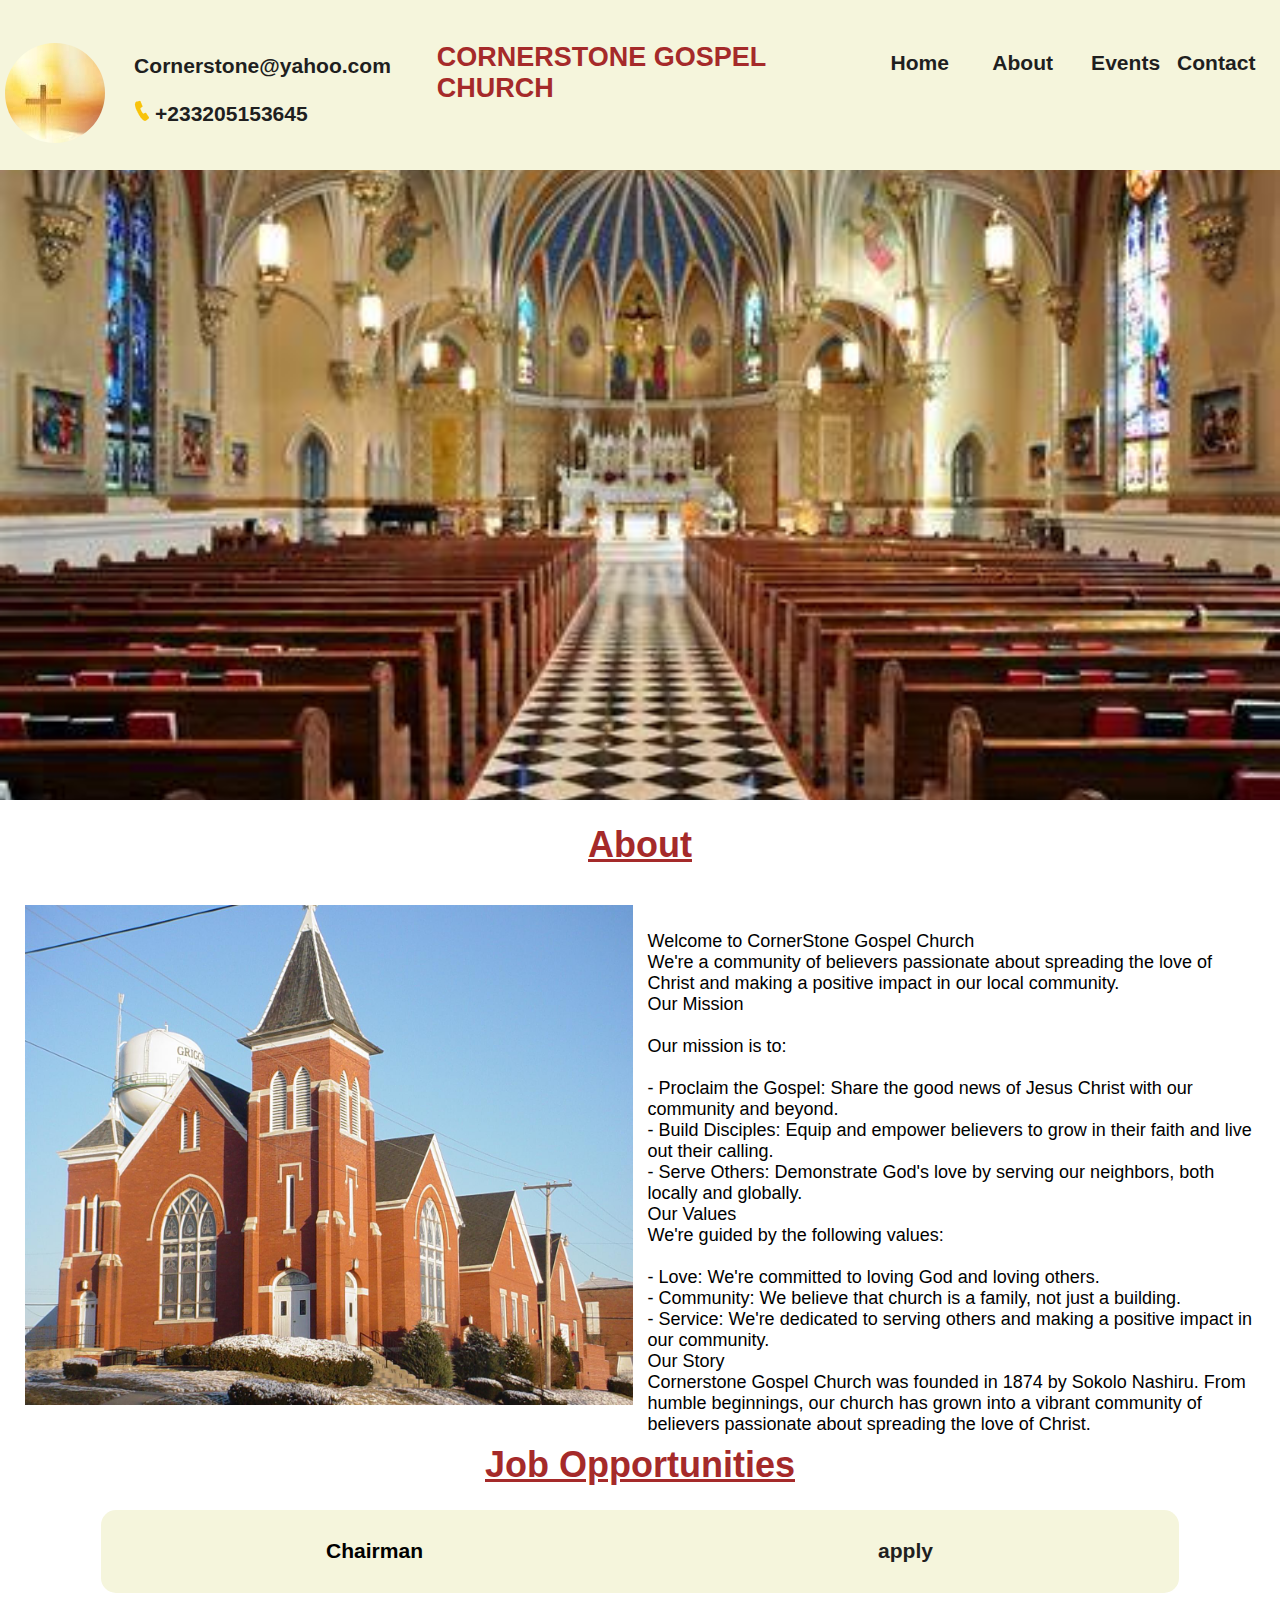
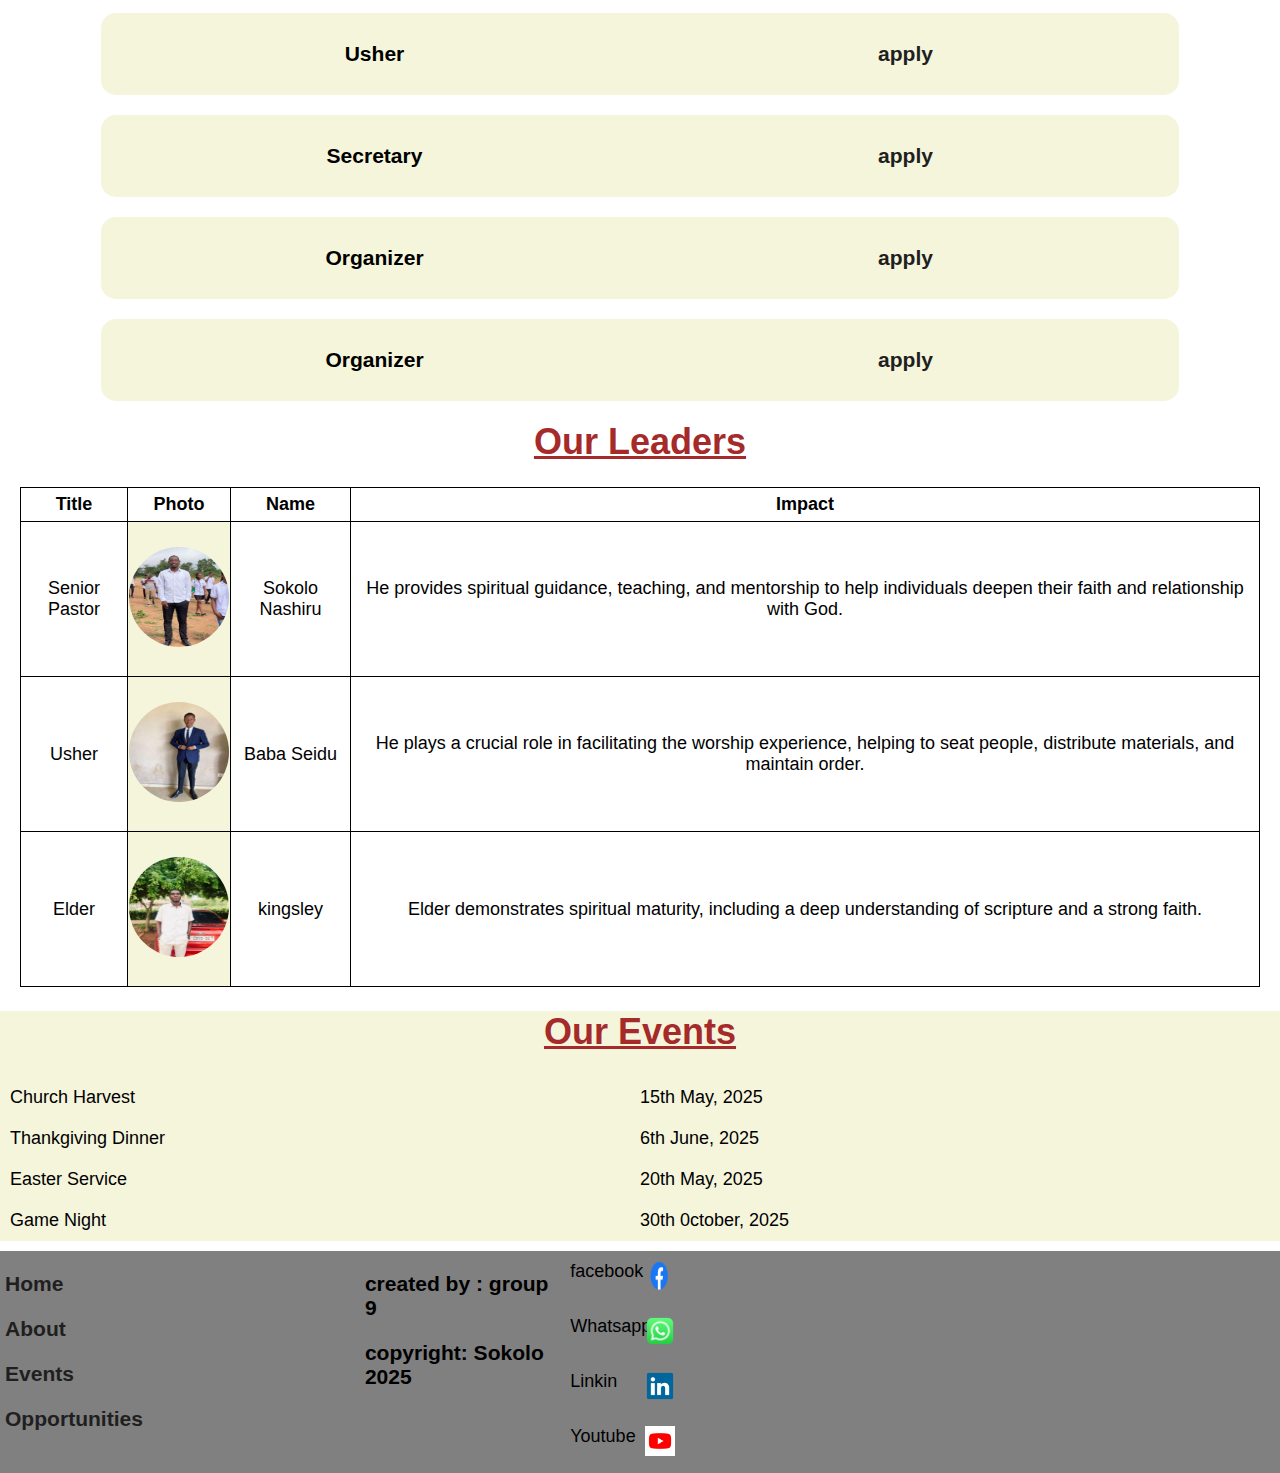
<file: index.html>
<!DOCTYPE html>
<html lang="en">


<head>
    <meta charset="UTF-8">
    <meta name="viewport" content="width=device-width, initial-scale=1.0">
    <title>CornerStone Gospel Church</title>
    <link rel="stylesheet" href="static/style.css">
    <link rel="icon" href="img/openbible.jpg">
</head>

<body>
    <!--heading section-->

    <div class="banner">
        <div class="heading">
            <div class="logo">
                <div class="logo-image">
                    <img src="img/openbible.jpg" alt="hello" id="logo-image" height="130px" width="130px">

                </div>
                <div class="logo-contact">

                    <a href="mailto:sokolonashiru@yahoo.com">
                        <h3><img src="img/mail-icon.png" alt="hello" class="mail"> Cornerstone@yahoo.com</h3>
                    </a>
                    <a href="tel:+233205153645">
                        <h3><img src="img/call-icon.png" alt="hello"> +233205153645</h3>
                    </a>

                </div>




            </div>
            <div class="name">
                <h2><b>CORNERSTONE GOSPEL CHURCH</b></h2>
                <div class="logo-contact1">

                    <a href="mailto:sokolonashiru@yahoo.com">
                        <h3><img src="img/mail-icon.png" alt="hello" class="mail-icon"> Cornerstone@yahoo.com</h3>
                    </a>
                    <a href="tel:+233205153645">
                        <h3><img src="img/call-icon.png" alt="hello"> +233205153645</h3>
                    </a>

                </div>
            </div>

            <div class="sections">
                <div class="fhome">
                    <a href="#">
                        <h3>
                            Home
                        </h3>
                    </a>
                </div>
                <div class="fabout">
                    <a href="#about">
                        <h3>About</h3>
                    </a>
                </div>
                <div class="fevent">
                    <a href="#events">
                        <h3>Events</h3>
                    </a>
                </div>
                <div class="lcontact">
                    <a href="https://wa.me/+233205153645">
                        <h3>Contact</h3>
                    </a>
                </div>

            </div>


        </div>

    </div>

    <div class="main">


        <!--about section-->
        <div class="about1"> 
            <h1 id="about"> About</h1>
            <div class="about">
                
    
                <div class="about-image">
                    <img src="img/church-out.jpeg" alt="h" width="100%" height="500px">
    
                </div>
                <div class="about-content">
                    <p>Welcome to CornerStone Gospel Church <br>
                        We're a community of believers passionate about spreading the love of Christ and making a positive
                        impact in our local community.
                        <br>
                        Our Mission<br>
    
                        <br>
                        Our mission is to:<br>
    
                        <br>
                        - Proclaim the Gospel: Share the good news of Jesus Christ with our community and beyond.<br>
                        - Build Disciples: Equip and empower believers to grow in their faith and live out their
                        calling.<br>
                        - Serve Others: Demonstrate God's love by serving our neighbors, both locally and globally.<br>
    
                        Our Values<br>
                        We're guided by the following values:<br>
    
                        <br>
    
                        - Love: We're committed to loving God and loving others.<br>
                        - Community: We believe that church is a family, not just a building.<br>
                        - Service: We're dedicated to serving others and making a positive impact in our community.<br>
    
                        Our Story<br>
                        Cornerstone Gospel Church was founded in 1874 by Sokolo Nashiru. From humble beginnings, our church
                        has grown into a vibrant community of believers passionate about spreading the love of Christ.<br>
                    </p>
    
                </div>
    
    
            </div>
    

        </div>


        <!-- opportunity section-->
        <div class="opportunities">
            <h1 id="opportunities">Job Opportunities</h1>
            <div class="opp-s">
                <div class="opp-type">
                    <h3>chairman</h3>

                </div>
                <div class="opp-apply">
                    <a href="mailto:sokolonashiru@yahoo.com">
                        <h3>apply</h3>
                    </a>

                </div>

            </div>
            <div class="opp-s">
                <div class="opp-type">
                    <h3>Usher</h3>

                </div>
                <div class="opp-apply">
                    <a href="mailto:sokolonashiru@yahoo.com">
                        <h3>apply</h3>
                    </a>

                </div>
            </div>
            <div class="opp-s">
                <div class="opp-type">
                    <h3>Secretary</h3>

                </div>
                <div class="opp-apply">
                    <a href="mailto:sokolonashiru@yahoo.com">
                        <h3>apply</h3>
                    </a>


                </div>
            </div>
            <div class="opp-s">
                <div class="opp-type">
                    <h3>Organizer</h3>

                </div>
                <div class="opp-apply">
                    <a href="mailto:sokolonashiru@yahoo.com">
                        <h3>apply</h3>
                    </a>

                </div>
            </div>
            <div class="opp-s">
                <div class="opp-type">
                    <h3>Organizer</h3>

                </div>
                <div class="opp-apply">
                    <a href="mailto:sokolonashiru@yahoo.com">
                        <h3>apply</h3>
                    </a>

                </div>
            </div>

        </div>
        <!--leaders sections-->
        <div id="leaders" class="leaders">
            <h1>Our Leaders</h1>
            <div>
                <table>
                    <tbody>
                        <tr>
                            <th>Title</th>
                            <th>Photo</th>
                            <th>Name</th>
                            <th>Impact</th>
                        </tr>
                        <tr>
                            <td>Senior Pastor</td>
                            <td class="leader-image">
                                <img class="l-image" src="img/sokolo.jpg" alt="hello" height="500px" width="500px">
                            </td>
                            <td>
                                Sokolo Nashiru
                            </td>
                            <td>
                                 He provides spiritual guidance, teaching, and mentorship to help individuals deepen their faith and relationship with God.

                            </td>
                        </tr>
                        <tr>
                            <td>Usher</td>
                            <td class="leader-image">
                                <img class="l-image" src="img/baba.jpg" alt="hello" height="500px" width="500px">
                            </td>
                            <td>
                                Baba Seidu
                            </td>
                            <td>
                                He plays a crucial role in facilitating the worship experience, helping to seat people, distribute materials, and maintain order.

                            </td>
                        </tr>
                        <tr>
                            <td>Elder</td>
                            <td class="leader-image">
                                <img class="l-image" src="img/kingsley.jpg" alt="hello" height="500px" width="500px">
                            </td>
                            <td>
                                kingsley
                            </td>
                            <td>
                                Elder demonstrates spiritual maturity, including a deep understanding of scripture and a strong faith.                            </td>
                        </tr>

                    </tbody>
                </table>
            </div>


        </div>
        <!--Events Section-->
        <div class="Ev">
            <h1 id="events"> Our Events</h1>
            <div class="events">
                <div class="event">
                    Church Harvest
                </div>
                <div class="date">
                    15th May, 2025

                </div>

            </div>
            <div class="events">
                <div class="event">
                    Thankgiving Dinner
                </div>
                <div class="date">
                    6th June, 2025

                </div>

            </div>
            <div class="events">
                <div class="event">
                    Easter Service
                </div>
                <div class="date">
                    20th May, 2025

                </div>

            </div>
            <div class="events">
                <div class="event">
                    Game Night
                </div>
                <div class="date">
                    30th 0ctober, 2025

                </div>

            </div>

        </div>


    </div>
    <!--footer section-->
    <div class="footer">

        <div class="all">

            <a href="#">
                <h3>Home</h3>
            </a>
            <a href="#about">
                <h3>About</h3>
            </a>
            <a href="#events">
                <h3>Events</h3>
            </a>
            <a href="#opportunities">
                <h3>Opportunities</h3>
            </a>
            <br>



        </div>
        <div class="copyright">
            <h3>created by : group 9</h3>
            <h3>copyright: Sokolo 2025 </h3>

        </div>
        <div class="contact">
            <div class="fcontact">
                <div class="fcontact-name">
                    facebook

                </div>
                <div class="fcontact-logo">
                    <img src="img/facebook.png" alt="hello" height="30px" width="30px">

                </div>

            </div>
            <div class="fcontact">
                <div class="fcontact-name">
                    Whatsapp

                </div>
                <div class="fcontact-logo">
                    <img src="img/whatsapp.png" alt="hello" height="30px" width="30px">

                </div>

            </div>
            <div class="fcontact">
                <div class="fcontact-name">
                    Linkin

                </div>
                <div class="fcontact-logo">
                    <img src="img/linkin.png" alt="hello" height="30px" width="30px">

                </div>

            </div>
            <div class="fcontact">
                <div class="fcontact-name">
                    Youtube

                </div>
                <div class="fcontact-logo">
                    <img src="img/youtube.png" alt="hello" height="30px" width="30px">

                </div>

            </div>


        </div>
        <div class="location">
            <iframe
                src="https://www.google.com/maps/embed?pb=!1m26!1m12!1m3!1d15879.121200794045!2d-0.36314713821339945!3d5.7447403577995795!2m3!1f0!2f0!3f0!3m2!1i1024!2i768!4f13.1!4m11!3e6!4m3!3m2!1d5.7542993!2d-0.3428635!4m5!1s0xfdf0a0cef40d499%3A0xd0bd54aab8be2b49!2sAdjen%20Kotoku!3m2!1d5.735134899999999!2d-0.36071369999999997!5e0!3m2!1sen!2sgh!4v1740487622453!5m2!1sen!2sgh"
                width="100%" height="200px" style="border:0;" allowfullscreen="" loading="lazy"
                referrerpolicy="no-referrer-when-downgrade"></iframe>

        </div>







    </div>

</body>

</html>
</file>
<file: static/style.css>
html {
    padding: 0px;
    margin: 0px;
    font-family: sans-serif;
    font-size: smaller;
}

body {
    margin: 0px;
    padding: 0px;
    font-size: smaller;
    font-family: sans-serif;




}

a {
    color: unset;
    color: #1f1f1f;
    text-decoration: none !important;

}

h1 {
    color: brown;
    text-align: center;
    text-decoration: underline;
}

h3:hover {
    color: orange;
}

.heading {

    background-color: beige;
    display: flex;
    background-repeat: no-repeat;
    background-position: center;
    background-size: cover;
    height: 150px;
    padding-left: 20px;


}

.logo {

    width: 25%;
    border-radius: 15px;
    padding-left: 20px;


}

.logo-image {
    width: 30%;

    margin-top: 20px;
}
.logo-contact1 {
    width: 70%;
    display:none;
}
.logo-contact {
    width: 70%;
    display: none;
}

#logo-image {
    border-radius: 50%;
    height: 80px;
    width: 80px;
}

.sections {
    width: 25%;
    padding-top: 20px;
    text-align: center;
}


.fhome:hover {
    color: orange;
}

.fevent:hover {
    color: orange;
}

.fabout:hover {
    color: orange;
}


.lcontact:hover {
    color: orange;
}

.name {
    width: 50%;
    color: brown;
    text-align: left;
    padding: 20px;
}

.banner {
    background-image: url(../img/OIP.jpeg);
    background-size: cover;
    height: 400px;
    width: 100%;
}

/*about section */

.about {
    margin: 5px;
}

.about-image {
    height: 500px;



    text-align: center;

}

.about-content {
    height: 300px;

    margin-top: 2px;
    text-align: left;

}

/*opportunities sections*/
.opportunities {
    margin-top: 20px;

}

.opp-s {
    display: flex;
    background-color: beige;
    margin-top: 20px;
    margin-left: 100px;
    margin-right: 100px;
    margin-bottom: 20px;
    padding: 8px;
    border-radius: 15px;

}

.opp-type {

    width: 50%;
    text-align: center;
    text-transform: capitalize;

}

.opp-type:hover {
    color: orange;

}

.opp-apply {

    width: 50%;
    text-align: center;
}

/*leaders section*/
td,
th {
    border: 1px solid black;
    align-items: center;
    text-align: center;
}

.leaders {
    align-items: center;



    margin: 10px;



}

table {
    border: 1px solid black;
    border-collapse: collapse;
    width: 100%;




}

.leader-image {
    background-color: beige;

}

.l-image {
    border-radius: 50%;
    height: 100px;
    width: 100px;

}

/*Events Section */
.Ev {
    background-color: beige;
}

.events {
    display: flex;
    padding: 10px;



}

.event {
    width: 50%;
    text-align: left;
}

.date {
    width: 50%;
    text-align: left;
}

/* footer section */
.footer {
    background-color: gray;
    padding: 0px;
    margin-bottom: 0px;
    margin: 0px;
    display: flex;
    margin-top: 10px;


}

.all {
    width: 33.33%;
    padding-left: 5px;



}

.copyright {

    align-items: center;

}

.location {
    width: 33.33%;



}

.contact {
    width: 33.33%;
    text-align: left;
}

.fcontact {
    display: flex;
    padding-top: 12px;



}

.fcontact-name {
    width: 50%;
    text-align: left;



}

.fcontact-logo {
    width: 50%;
    text-align: right;
    margin-left: 30px;

}




@media screen and (min-width: 576px) {
    html {
        padding: 0px;
        margin: 0px;
        font-family: sans-serif;
        font-size: small;
    }

    body {
        margin: 0px;
        padding: 0px;
        font-size: small;
        font-family: sans-serif;



    }

    a {
        color: unset;
        color: #1f1f1f;
        text-decoration: none !important;

    }

    h1 {
        color: brown;
        text-align: center;
        text-decoration: underline;
    }

    h3:hover {
        color: orange;
    }

    /*header section */


    .heading {

        background-color: beige;
        display: flex;
        background-repeat: no-repeat;
        background-position: center;
        background-size: cover;
        height: 150px;
        
        padding-top: 0px;
        margin-top: 0px;


    }

    .logo {

        width: 25%;
        padding-top: 20px;

    }

    #logo-image {
        border-radius: 50%;
        

    }
    

    .sections {
        width: 25%;
        text-align: center;
        padding-top: 0px;

    }


    .fhome:hover {
        color: orange;
    }

    .fevent:hover {
        color: orange;
    }

    .fabout:hover {
        color: orange;
    }

    .fcontact:hover {
        color: orange;
    }

    .name {
        width: 50%;
        color: brown;
        text-align: left;
        padding-top: 0px;

    }
    
    .logo-contact1 {
        
        
        display: block;
        text-align:left; 
        
    }
    .mail-icon{
        display: none;
    }

    /*banner section */
    .banner {
        background-image: url(../img/OIP.jpeg);
        background-size: cover;
        height: 500px;
        width: 100%;
    }

    /* main section*/
    .main {
        padding: 0px;


    }

    .about {
        margin: 10px;
    }

    .about-image {
        height: 500px;
        width: 100%;
        text-align: center;

    }

    .about-content {
        height: 300px;

        margin-top: 2px;
        text-align: left;

    }

    /*opportunities sections*/
    .opportunities {
        margin-top: 20px;

    }

    .opp-s {
        display: flex;
        background-color: beige;

        margin-bottom: 20px;
        padding: 8px;
        border-radius: 15px;


    }

    .opp-type {

        width: 50%;
        text-align: center;
        text-transform: capitalize;

    }

    .opp-type:hover {
        color: orange;

    }

    .opp-apply {

        width: 50%;
        text-align: center;
    }

    /*leaders section*/
    td,
    th {
        border: 1px solid black;
        align-items: center;
        text-align: center;
    }

    .leaders {

        align-items: center;



    }

    .leaders h1 {
        text-align: center;
        padding-right: 0px;
        margin-top: 20px;

    }

    table {
        border: 1px solid black;
        border-collapse: collapse;
        height: 500px;


    }

    .leader-image {
        background-color: beige;

    }

    .l-image {
        border-radius: 50%;
        height: 100px;
        width: 100px;

    }

    /*Events Section */
    .Ev {
        background-color: beige;
    }

    .events {
        display: flex;
        padding: 10px;



    }

    .event {
        width: 50%;
        text-align: left;
    }

    .date {
        width: 50%;
        text-align: left;
    }

    /* footer section */
    .footer {
        background-color: gray;
        padding: 0px;
        margin-bottom: 0px;
        margin: 0px;
        display: flex;
        margin-top: 10px;


    }

    .all {
        width: 33.33%;
        padding-left: 5px;



    }

    .copyright {

        align-items: center;

    }

    .location {
        width: 33.33%;



    }

    .contact {
        width: 33.33%;

    }

    .fcontact {
        display: flex;
        padding-top: 12px;
        padding: 10px;



    }

    .fcontact-name {
        width: 50%;
        text-align: right;



    }

    .fcontact-logo {
        width: 50%;
        text-align: left;
        margin-left: 30px;

    }




}

/*---------------*/

@media screen and (min-width:768px) {
    html {
        padding: 0px;
        margin: 0px;
        font-family: sans-serif;
        font-size: medium;
    }

    body {
        margin: 0px;
        padding: 0px;
        font-size: medium;
        font-family: sans-serif;



    }

    a {
        color: unset;
        color: #1f1f1f;
        text-decoration: none !important;

    }

    h1 {
        color: brown;
        text-align: center;
        text-decoration: underline;
    }

    h3:hover {
        color: orange;
    }

    /*header section */


    .heading {

        background-color: beige;
        background-repeat: no-repeat;
        background-position: center;
        background-size: cover;
        height: 180px;
        


    }

    .logo {

        width: 25%;
        padding: 8px;

    }

    .logo-contact {
        padding-top: 10px;
        padding-left: 8px;
    }

    #logo-image {
        border-radius: 50%;
        height: 100px;
        width: 100px;
    }

    .sections {
        width: 25%;


    }


    .fhome:hover {
        color: orange;
    }

    .fevent:hover {
        color: orange;
    }

    .fabout:hover {
        color: orange;
    }

    .fcontact:hover {
        color: orange;
    }

    .name {
        width: 50%;
        color: brown;
        
        text-align: left;
    }
    
   
    /*banner section */
    .banner {
        background-image: url(../img/OIP.jpeg);
        background-size: cover;
        height: 600px;
        width: 100%;
    }

    /* main section*/
    .main {
        padding: 0px;


    }

    /*about section */

    .about {
        margin: 10px;
        
    }

    .about-image {
        height: 500px;
        width: 100%;
        text-align: center;

    }

    .about-content {
        height: 400px;

        margin-top: 8px;
        text-align: left;


    }

    /*opportunities sections*/
    .opportunities {
        margin-top: 20px;

    }

    .opp-s {
        display: flex;
        background-color: beige;
        margin-top: 20px;
        margin-bottom: 20px;
        padding: 8px;
        border-radius: 15px;

    }

    .opp-type {

        width: 50%;
        text-align: center;
        text-transform: capitalize;

    }

    .opp-type:hover {
        color: orange;

    }

    .opp-apply {

        width: 50%;
        text-align: center;
    }

    /*leaders section*/
    td,
    th {
        border: 1px solid black;
        align-items: center;
        text-align: center;
    }

    .leaders {
        margin: 10px;
        align-items: center;



    }

    

    table {
        border: 1px solid black;
        border-collapse: collapse;



    }

    .leader-image {
        background-color: beige;

    }

    .l-image {
        border-radius: 50%;
        height: 100px;
        width: 100px;

    }

    /*Events Section */
    .Ev {
        background-color: beige;
    }

    .events {
        display: flex;
        padding: 10px;



    }

    .event {
        width: 50%;
        text-align: left;
    }

    .date {
        width: 50%;
        text-align: left;
    }

    /* footer section */
    .footer {
        background-color: gray;
        padding: 0px;
        margin-bottom: 0px;
        margin: 0px;
        display: flex;
        margin-top: 10px;


    }

    .all {
        width: 33.33%;
        padding-left: 5px;



    }

    .copyright {

        align-items: center;

    }

    .location {
        width: 33.33%;



    }

    .contact {
        width: 33.33%;

    }

    .fcontact {
        display: flex;
        padding-top: 12px;
        padding: 10px;



    }

    .fcontact-name {
        width: 50%;
        text-align: right;



    }

    .fcontact-logo {
        width: 50%;
        text-align: left;
        margin-left: 30px;

    }


}

@media screen and (min-width:992px) {
    html {
        padding: 0px;
        margin: 0px;
        font-family: sans-serif;
        font-size: large
    }

    body {
        margin: 0px;
        padding: 0px;
        font-size: large;
        font-family: sans-serif;



    }

    a {
        color: unset;
        color: #1f1f1f;
        text-decoration: none !important;

    }

    h1 {
        color: brown;
        text-align: center;
        text-decoration: underline;
    }

    h3:hover {
        color: orange;
    }

    /*header section */


    .heading {

        background-color: beige;
        background-repeat: no-repeat;
        background-position: center;
        background-size: cover;
        height: 200px;




    }

    .logo {
        display: flex;
        width: 25%;
        border-radius: 15px;
        align-items: center;
        

    }

    .logo-image {
        width: 30%;
    }

    .logo-contact {
        width: 70%;
    }

    #logo-image {
        border-radius: 50%;
    }

    .sections {
        width: 25%;
        padding-top: 10px;
    }


    .fhome:hover {
        color: orange;
    }

    .fevent:hover {
        color: orange;
    }

    .fabout:hover {
        color: orange;
    }

    .fcontact:hover {
        color: orange;
    }

    .name {
        width: 50%;
        color: brown;
        align-items: start;
        text-align: left;
        padding: 20px;
    }
    .logo-contact1{
        text-align: left;
    }
    .mail-icon{
        display: block;
        float: left;
        padding-right: 5px;
        margin-top: 5px;
    }

    /*banner section */
    .banner {
        background-image: url(../img/OIP.jpeg);
        background-size: cover;
        height: 800px;
        width: 100%;
    }

    /* main section*/
    .main {
        padding: 0px;


    }

    /*about section */

    .about {

        padding: 15px;
        margin-top: 20px;

        margin-bottom: 20px;


    }

    .about-image {

        text-align: center;

    }

    .about-content {
        height: 400px;
        text-align: left;

    }

    /*opportunities sections*/
    .opportunities {
        margin-top: 20px;

    }

    .opp-s {
        display: flex;
        background-color: beige;
        margin-top: 20px;
        margin-bottom: 20px;
        padding: 8px;
        border-radius: 15px;

    }

    .opp-type {

        width: 50%;
        text-align: center;
        text-transform: capitalize;

    }

    .opp-type:hover {
        color: orange;

    }

    .opp-apply {

        width: 50%;
        text-align: center;
    }

    /*leaders section*/
    td,th {
        border: 1px solid black;
        align-items: center;
        text-align: center;
    }

    .leaders {
        
        margin: 10px;
    }

    
    table {
        border: 1px solid black;
        border-collapse: collapse;
        width: 100%;
    }

    .leader-image {
        background-color: beige;

    }

    .l-image {
        border-radius: 50%;
        height: 100px;
        width: 100px;

    }

    /*Events Section */
    .Ev {
        background-color: beige;
    }

    .events {
        display: flex;
        padding: 10px;



    }

    .event {
        width: 50%;
        text-align: left;
    }

    .date {
        width: 50%;
        text-align: left;
    }

    /* footer section */
    .footer {
        background-color: gray;
        padding: 0px;
        margin-bottom: 0px;
        margin: 0px;
        display: flex;
        margin-top: 10px;


    }

    .all {
        width: 33.33%;
        padding-left: 5px;



    }

    .copyright {

        align-items: center;

    }

    .location {
        width: 33.33%;



    }

    .contact {
        width: 33.33%;

    }

    .fcontact {
        display: flex;
        padding-top: 12px;
        padding: 10px;



    }

    .fcontact-name {
        width: 50%;
        text-align: right;



    }

    .fcontact-logo {
        width: 50%;
        text-align: left;
        margin-left: 30px;

    }

}

@media screen and (min-width:1200px) {
    html {
        padding: 0px;
        margin: 0px;
        font-family: sans-serif;
        font-size: large
    }

    body {
        margin: 0px;
        padding: 0px;
        font-size: large;
        font-family: sans-serif;



    }

    a {
        color: unset;
        color: #1f1f1f;
        text-decoration: none !important;

    }

    h1 {
        color: brown;
        text-align: center;
        text-decoration: underline;
    }

    h3:hover {
        color: orange;
    }

    /*header section */


    .heading {

        background-color: beige;
        background-repeat: no-repeat;
        background-position: center;
        background-size: cover;
        height: 170px;
        margin: 0;
        padding: 0;


    }

    .logo {
        display: flex;
        width: 33.33%;
        border-radius: 15px;
        align-items: center;
        padding: 0px;
        margin: 0px;
        text-align: left;
        padding-left: 5px;
        

    }

    .logo-image {
        width: 30%;
    }

    .logo-contact {
        width: 70%;
        display: block;
        text-align: left;

    }

    #logo-image {
        border-radius: 50%;
    }
.mail{
    display: none;
}

    .sections {
        width: 33.33%;
        display: flex;
        padding-top: 30px;
    }

    .fhome {
        width: 25%;
    }

    .fhome:hover {
        color: orange;
    }

    .fevent {
        width: 25%;
    }

    .fevent:hover {
        color: orange;
    }

    .fabout {
        width: 25%;
    }

    .fabout:hover {
        color: orange;
    }

    .fcontact {
        width: 25%;
    }

    .fcontact:hover {
        color: orange;
    }

    .name {
        width: 33.33%;
        color: brown;
        align-items: center;
        padding: 20px;
    }
    .logo-contact1{
        display: none;
    }


    /*banner section */
    .banner {
        background-image: url(../img/OIP.jpeg);
        background-size: cover;
        height: 800px;
        width: 100%;
    }

    /* main section*/
    .main {
        padding: 0px;


    }

    /*about section */
   
    .about {
        display: flex;
       
    }
    .about1{
       
       
       margin-top: 20px;
       
       margin-bottom: 15px;
       
    }

    .about-image {
        width: 50%;
        text-align: center;

    }

    .about-content {

        width: 50%;
        text-align: left;
        margin-left: 15px;

    }

    /*opportunities sections*/
    .opportunities {
        margin: 1px;

    }

    .opp-s {
        display: flex;
        background-color: beige;
        
        margin-bottom: 20px;
        padding: 8px;
        border-radius: 15px;

    }

    .opp-type {

        width: 50%;
        text-align: center;
        text-transform: capitalize;

    }

    .opp-type:hover {
        color: orange;

    }

    .opp-apply {

        width: 50%;
        text-align: center;
    }

    /*leaders section*/
    td,
    th {
        border: 1px solid black;
        align-items: center;
        text-align: center;
    }

    .leaders {
       margin: 20px;
        align-items: center;
        



    }

    .leaders h1 {
        text-align: center;
        
    }

    table {
        border: 1px solid black;
        border-collapse: collapse;
        width: 100%;


    }

    .leader-image {
        background-color: beige;

    }

    .l-image {
        border-radius: 50%;
        height: 100px;
        width: 100px;

    }

    /*Events Section */
    .Ev {
        background-color: beige;
    }

    .events {
        display: flex;
        padding: 10px;



    }

    .event {
        width: 50%;
        text-align: left;
    }

    .date {
        width: 50%;
        text-align: left;
    }

    /* footer section */
    .footer {
        background-color: gray;
        padding: 0px;
        margin-bottom: 0px;
        margin: 0px;
        display: flex;
        margin-top: 10px;


    }

    .all {
        width: 33.33%;
        padding-left: 5px;



    }

    .copyright {

        align-items: center;

    }

    .location {
        width: 33.33%;



    }

    .contact {
        width: 33.33%;

    }

    .fcontact {
        display: flex;
        padding-top: 12px;
        padding: 10px;



    }

    .fcontact-name {
        width: 50%;
        text-align: right;



    }

    .fcontact-logo {
        width: 50%;
        text-align: left;
        margin-left: 30px;

    }

}
</file>
